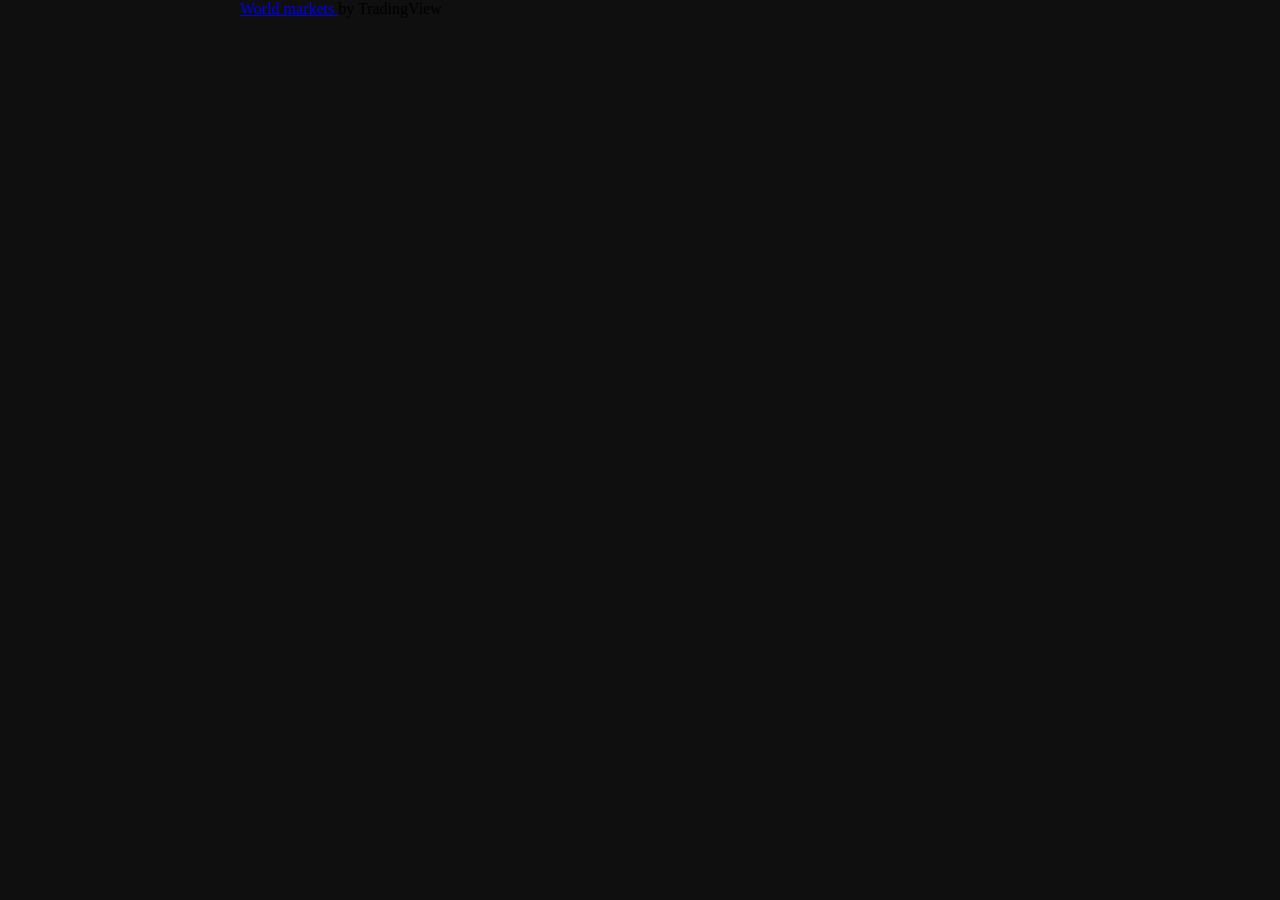
<file: index.html>
<!DOCTYPE html>
<html lang="en">
<head>
  <meta charset="utf-8" />
  <meta name="viewport" content="width=device-width, initial-scale=1" />
  <title>TradingView Widget</title>
  <link rel="stylesheet" href="style.css" />
</head>
<body>
  <div class="wrap">
    <!-- TradingView Widget BEGIN -->
    <div class="tradingview-widget-container">
      <div class="tradingview-widget-container__widget"></div>
      <div class="tradingview-widget-copyright">
        <a href="https://www.tradingview.com/markets/" rel="noopener nofollow" target="_blank">
          <span class="blue-text">World markets</span>
        </a> by TradingView
      </div>
    </div>
    <!-- TradingView Widget END -->
  </div>

  <script>
    document.addEventListener("DOMContentLoaded", function () {
      const params = new URLSearchParams(window.location.search);

      // You can call either ?symbol=PYTH:US06MY or ?symbol=PYTH:US06MY|3M
      const rawSymbol = params.get("symbol");      // full query value
      const requestedNorm = rawSymbol
        ? rawSymbol.split("|")[0]                 // normalize: drop |timeframe
        : null;

      // Canonical list of tabs (your preferred base order)
      const allSymbols = [
        ["VANTAGE:SP500FT|3M"],
        ["PYTH:US06MY|3M"],
        ["PYTH:US05Y|3M"],
        ["CAPITALCOM:VIX|3M"],
        ["CAPITALCOM:GOLD|3M"]
      ];

      // Normalize helper for entries
      const norm = (s) => s.split("|")[0];

      // Default order
      let symbols = allSymbols.slice();

      // If a requested symbol is present, rotate list so it comes first
      if (requestedNorm) {
        const idx = allSymbols.findIndex(entry => norm(entry[0]) === requestedNorm);
        if (idx !== -1) {
          symbols = allSymbols.slice(idx).concat(allSymbols.slice(0, idx));
        }
      }

      const tvConfig = {
        "lineWidth": 2,
        "lineType": 0,
        "chartType": "area",
        "fontColor": "rgb(106, 109, 120)",
        "gridLineColor": "rgba(242, 242, 242, 0.06)",
        "volumeUpColor": "rgba(34, 171, 148, 0.5)",
        "volumeDownColor": "rgba(247, 82, 95, 0.5)",
        "backgroundColor": "#0F0F0F",
        "widgetFontColor": "#DBDBDB",
        "upColor": "#22ab94",
        "downColor": "#f7525f",
        "borderUpColor": "#22ab94",
        "borderDownColor": "#f7525f",
        "wickUpColor": "#22ab94",
        "wickDownColor": "#f7525f",
        "colorTheme": "dark",
        "isTransparent": false,
        "locale": "en",
        "chartOnly": false,
        "scalePosition": "right",
        "scaleMode": "Normal",
        "fontFamily": "-apple-system, BlinkMacSystemFont, Trebuchet MS, Roboto, Ubuntu, sans-serif",
        "valuesTracking": "1",
        "changeMode": "price-and-percent",

        /* 🔑 Rotated list goes here */
        "symbols": symbols,

        "dateRanges": [
          "1d|1",
          "1m|30",
          "3m|60",
          "12m|1D",
          "60m|1W",
          "all|1M"
        ],
        "fontSize": "20",
        "headerFontSize": "medium",
        "autosize": true,
        "width": "100%",
        "height": "100%",
        "noTimeScale": false,
        "hideDateRanges": false,
        "hideMarketStatus": false,
        "hideSymbolLogo": false
      };

      // Dynamically create the TradingView script with JSON config
      const script = document.createElement("script");
      script.type = "text/javascript";
      script.src = "https://s3.tradingview.com/external-embedding/embed-widget-symbol-overview.js";
      script.async = true;
      script.innerHTML = JSON.stringify(tvConfig);

      const container = document.querySelector(".tradingview-widget-container");
      container.appendChild(script);
    });
  </script>
</body>
</html>
</file>
<file: style.css>
/* style.css */

html, body {
  margin: 0;
  padding: 0;
  height: 100%;
  background: #0F0F0F;    /* same dark background */
}

/* container that TradingView lives in */
.wrap {
  width: 800px;           /* desired width  */
  height: 1600px;         /* desired height */
  max-width: 100%;        /* don’t overflow smaller frames */
  max-height: 100vh;
  margin: 0 auto;         /* center horizontally on wide screens */
}
</file>
